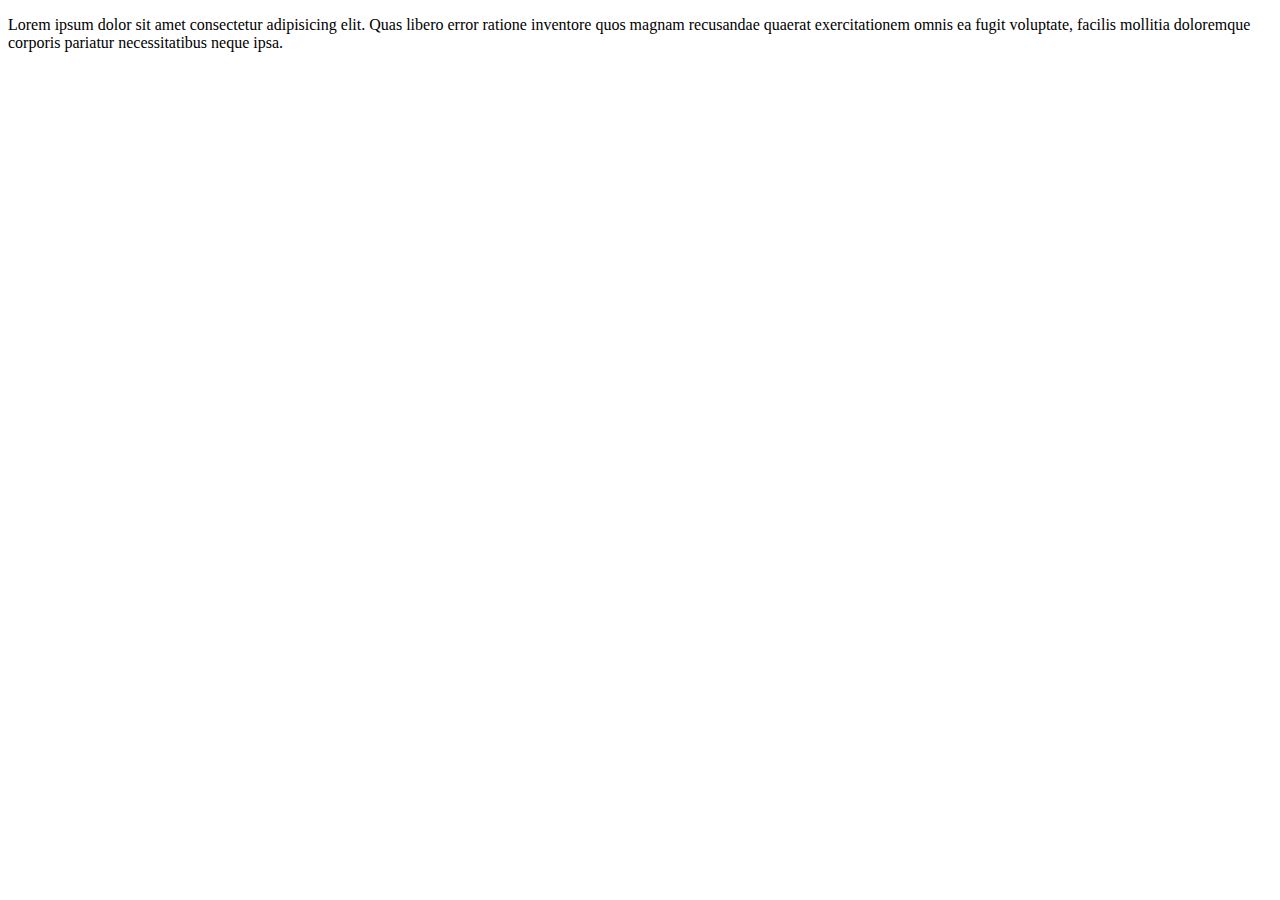
<file: services.html>
<!DOCTYPE html>
<html lang="en">
<head>
    <meta charset="UTF-8">
    <meta http-equiv="X-UA-Compatible" content="IE=edge">
    <meta name="viewport" content="width=device-width, initial-scale=1.0">
    <title>Document</title>
</head>
<body>
    <p>Lorem ipsum dolor sit amet consectetur adipisicing elit. Quas libero error ratione inventore quos magnam recusandae quaerat exercitationem omnis ea fugit voluptate, facilis mollitia doloremque corporis pariatur necessitatibus neque ipsa.</p>
</body>
</html>
</file>
